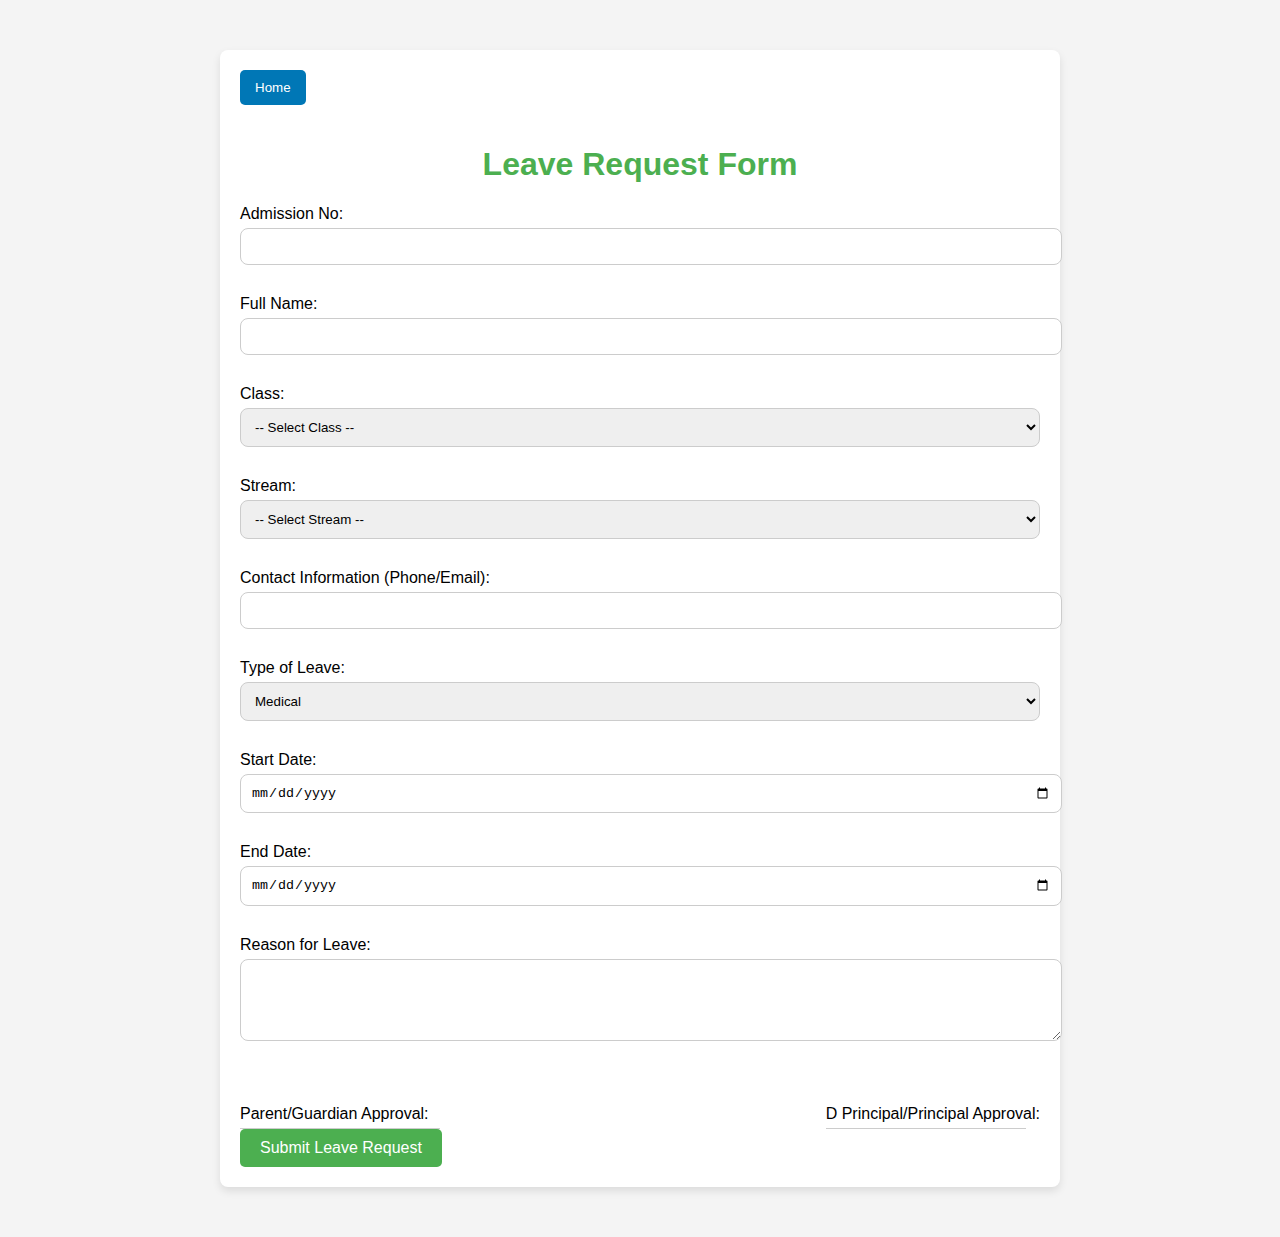
<file: leave_out_form.html>
<!DOCTYPE html>
<html lang="en">
<head>
  <meta charset="UTF-8" />
  <meta name="viewport" content="width=device-width, initial-scale=1.0" />
  <title>Leave Request Form</title>

  <!-- Favicon -->
  <link rel="icon" type="image/png" sizes="32x32" href="favicon_io/favicon-32x32.png" />
  <link rel="icon" type="image/png" sizes="16x16" href="favicon_io/favicon-16x16.png" />
  <link rel="apple-touch-icon" sizes="180x180" href="favicon_io/apple-touch-icon.png" />
  <link rel="manifest" href="favicon_io/site.webmanifest" />
  <meta name="theme-color" content="#ffffff" />

  <style>
    body {
      font-family: 'Roboto', sans-serif;
      background-color: #f4f4f4;
    }

    .container {
      max-width: 800px;
      margin: 50px auto;
      padding: 20px;
      background-color: white;
      border-radius: 8px;
      box-shadow: 0 4px 8px rgba(0, 0, 0, 0.1);
    }

    h1 {
      text-align: center;
      color: #4CAF50;
    }

    label {
      display: block;
      margin-top: 10px;
      font-size: 16px;
    }

    input, select, textarea {
      width: 100%;
      padding: 10px;
      margin-top: 5px;
      margin-bottom: 20px;
      border: 1px solid #ccc;
      border-radius: 8px;
    }

    .submit-btn {
      background-color: #4CAF50;
      color: white;
      border: none;
      padding: 10px 20px;
      cursor: pointer;
      border-radius: 5px;
      font-size: 16px;
    }

    .submit-btn:hover {
      background-color: #45a049;
    }

    .approval-section {
      margin-top: 30px;
      display: flex;
      justify-content: space-between;
    }

    .approval-section .signature {
      border-bottom: 1px solid #ccc;
      width: 200px;
      margin-top: 5px;
    }

    .home-button {
      background-color: #0077b6;
      color: white;
      border: none;
      padding: 10px 15px;
      border-radius: 5px;
      cursor: pointer;
      margin-bottom: 20px;
    }

    .home-button:hover {
      background-color: #005f8c;
    }
  </style>
</head>

<body>
  <div class="container">
    <button class="home-button" onclick="window.location.href='index.html'">
      <i class="fas fa-home"></i> Home
    </button>

    <h1>Leave Request Form</h1>
    <form id="leave-request-form">
      <!-- Student Details -->
      <label for="admission-no">Admission No:</label>
      <input type="text" id="admission-no" name="admission-no" required />

      <label for="name">Full Name:</label>
      <input type="text" id="name" name="name" required readonly />

      <label for="student-class">Class:</label>
      <select id="student-class" name="class" required>
        <option value="">-- Select Class --</option>
        <option value="Form 2">Form 2</option>
        <option value="Form 3">Form 3</option>
        <option value="Form 4">Form 4</option>
      </select>

      <label for="student-stream">Stream:</label>
      <select id="student-stream" name="stream" required>
        <option value="">-- Select Stream --</option>
        <option value="Amherst">Amherst</option>
        <option value="Berkley">Berkley</option>
        <option value="Cambridge">Cambridge</option>
        <option value="Cape">Cape</option>
        <option value="Chicago">Chicago</option>
        <option value="Columbia">Columbia</option>
        <option value="Cornell">Cornell</option>
        <option value="Dartmouth">Dartmouth</option>
        <option value="Dayton">Dayton</option>
        <option value="Duke">Duke</option>
        <option value="Edinburgh">Edinburgh</option>
        <option value="Harvard">Harvard</option>
        <option value="Hopkins">Hopkins</option>
        <option value="MIT">MIT</option>
        <option value="Michigan">Michigan</option>
        <option value="Oxford">Oxford</option>
        <option value="Princeton">Princeton</option>
        <option value="Stanford">Stanford</option>
        <option value="Yale">Yale</option>
        <option value="Zurich">Zurich</option>
      </select>

      <!-- Contact -->
      <label for="contact">Contact Information (Phone/Email):</label>
      <input type="text" id="contact" name="contact" required />

      <!-- Leave Details -->
      <label for="leave-type">Type of Leave:</label>
      <select id="leave-type" name="leave-type" required>
        <option value="Medical">Medical</option>
        <option value="Suspension">Suspension</option>
        <option value="Others">Others</option>
      </select>

      <label for="start-date">Start Date:</label>
      <input type="date" id="start-date" name="start-date" required />

      <label for="end-date">End Date:</label>
      <input type="date" id="end-date" name="end-date" required />

      <label for="reason">Reason for Leave:</label>
      <textarea id="reason" name="reason" rows="4" required></textarea>

      <!-- Approvals -->
      <div class="approval-section">
        <div>
          <label>Parent/Guardian Approval:</label>
          <div class="signature"></div>
        </div>
        <div>
          <label>D Principal/Principal Approval:</label>
          <div class="signature"></div>
        </div>
      </div>

      <button type="submit" class="submit-btn">Submit Leave Request</button>
    </form>
  </div>

  <script>
    // Preload students into localStorage (for demo/testing)
    if (!localStorage.getItem("students")) {
      const students = [
        { admissionNo: "1001", name: "John Doe", class: "Form 3", stream: "Harvard" },
        { admissionNo: "1002", name: "Jane Smith", class: "Form 2", stream: "Cambridge" }
      ];
      localStorage.setItem("students", JSON.stringify(students));
    }

    // Auto-fill fields based on admission number
    document.getElementById("admission-no").addEventListener("input", function () {
      const admissionNo = this.value;
      const students = JSON.parse(localStorage.getItem("students")) || [];
      const student = students.find(s => s.admissionNo === admissionNo);

      if (student) {
        document.getElementById("name").value = student.name;
        document.getElementById("student-class").value = student.class;
        document.getElementById("student-stream").value = student.stream;
      } else {
        document.getElementById("name").value = "";
        document.getElementById("student-class").value = "";
        document.getElementById("student-stream").value = "";
      }
    });

    // Handle form submission and save leave status in localStorage
    document.getElementById("leave-request-form").addEventListener("submit", function (event) {
      event.preventDefault();

      const admissionNo = document.getElementById("admission-no").value;
      const leaveType = document.getElementById("leave-type").value;

      let statusMessage = "No leave requested yet";
      if (leaveType === "Medical") {
        statusMessage = "Sick Leave";
      } else if (leaveType === "Suspension") {
        statusMessage = "Suspended";
      } else if (leaveType === "Others") {
        statusMessage = "On Leave";
      } else if (leaveType === "None") {
        statusMessage = "No leave requested";
      }

      // Save leave status keyed by admission number
      let leaveStatuses = JSON.parse(localStorage.getItem("leaveStatuses")) || {};
      leaveStatuses[admissionNo] = statusMessage;
      localStorage.setItem("leaveStatuses", JSON.stringify(leaveStatuses));

      alert("Leave request submitted!");

      // Optionally clear the form or redirect
      this.reset();
      document.getElementById("name").value = "";
      document.getElementById("student-class").value = "";
      document.getElementById("student-stream").value = "";
    });
  </script>
</body>
</html>
</file>
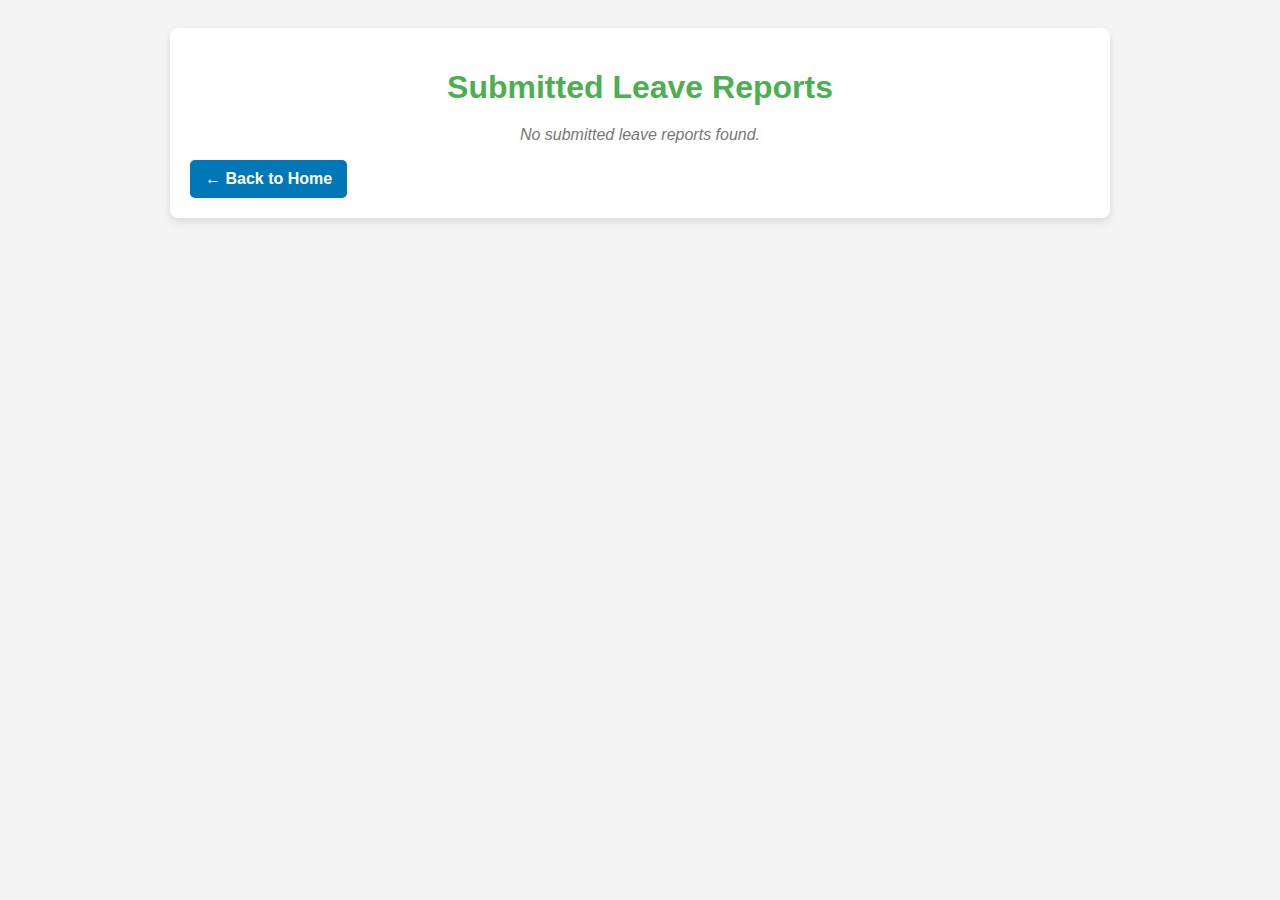
<file: view_reports.html>
<!DOCTYPE html>
<html lang="en">
<head>
  <meta charset="UTF-8" />
  <meta name="viewport" content="width=device-width, initial-scale=1" />
  <title>Submitted Leave Reports</title>
  <style>
    body {
      font-family: 'Roboto', sans-serif;
      background-color: #f4f4f4;
      padding: 20px;
    }
    .container {
      max-width: 900px;
      margin: 0 auto;
      background: white;
      border-radius: 8px;
      padding: 20px;
      box-shadow: 0 4px 10px rgba(0,0,0,0.1);
    }
    h1 {
      text-align: center;
      color: #4CAF50;
      margin-bottom: 20px;
    }
    table {
      width: 100%;
      border-collapse: collapse;
      margin-bottom: 20px;
    }
    th, td {
      border: 1px solid #ddd;
      padding: 10px;
      text-align: left;
    }
    th {
      background-color: #4CAF50;
      color: white;
    }
    tr:nth-child(even) {
      background-color: #f9f9f9;
    }
    .back-button {
      display: inline-block;
      background-color: #0077b6;
      color: white;
      padding: 10px 15px;
      border-radius: 5px;
      text-decoration: none;
      font-weight: bold;
    }
    .back-button:hover {
      background-color: #005f8c;
    }
    .no-reports {
      text-align: center;
      font-style: italic;
      color: #777;
    }
  </style>
</head>
<body>
  <div class="container">
    <h1>Submitted Leave Reports</h1>
    <table id="reports-table">
      <thead>
        <tr>
          <th>Admission No</th>
          <th>Name</th>
          <th>Class</th>
          <th>Stream</th>
          <th>Leave Status</th>
        </tr>
      </thead>
      <tbody>
        <!-- Filled by JS -->
      </tbody>
    </table>

    <p class="no-reports" id="no-reports-msg" style="display:none;">
      No submitted leave reports found.
    </p>

    <a href="index.html" class="back-button">← Back to Home</a>
  </div>

  <script>
    window.addEventListener('DOMContentLoaded', () => {
      const students = JSON.parse(localStorage.getItem("students")) || [];
      const leaveStatuses = JSON.parse(localStorage.getItem("leaveStatuses")) || {};
      const tbody = document.querySelector("#reports-table tbody");
      const noReportsMsg = document.getElementById("no-reports-msg");

      tbody.innerHTML = ""; // Clear existing rows

      // Filter students with leave status other than "No leave requested" or "No leave requested yet"
      const reportedStudents = students.filter(s => {
        const status = leaveStatuses[s.admissionNo];
        return status && status !== "No leave requested" && status !== "No leave requested yet";
      });

      if (reportedStudents.length === 0) {
        noReportsMsg.style.display = "block";
        document.getElementById("reports-table").style.display = "none";
        return;
      }

      reportedStudents.forEach(student => {
        const status = leaveStatuses[student.admissionNo] || "No leave requested";

        const tr = document.createElement("tr");
        tr.innerHTML = `
          <td>${student.admissionNo}</td>
          <td>${student.name}</td>
          <td>${student.class}</td>
          <td>${student.stream}</td>
          <td>${status}</td>
        `;
        tbody.appendChild(tr);
      });
    });
  </script>
</body>
</html>
</file>
